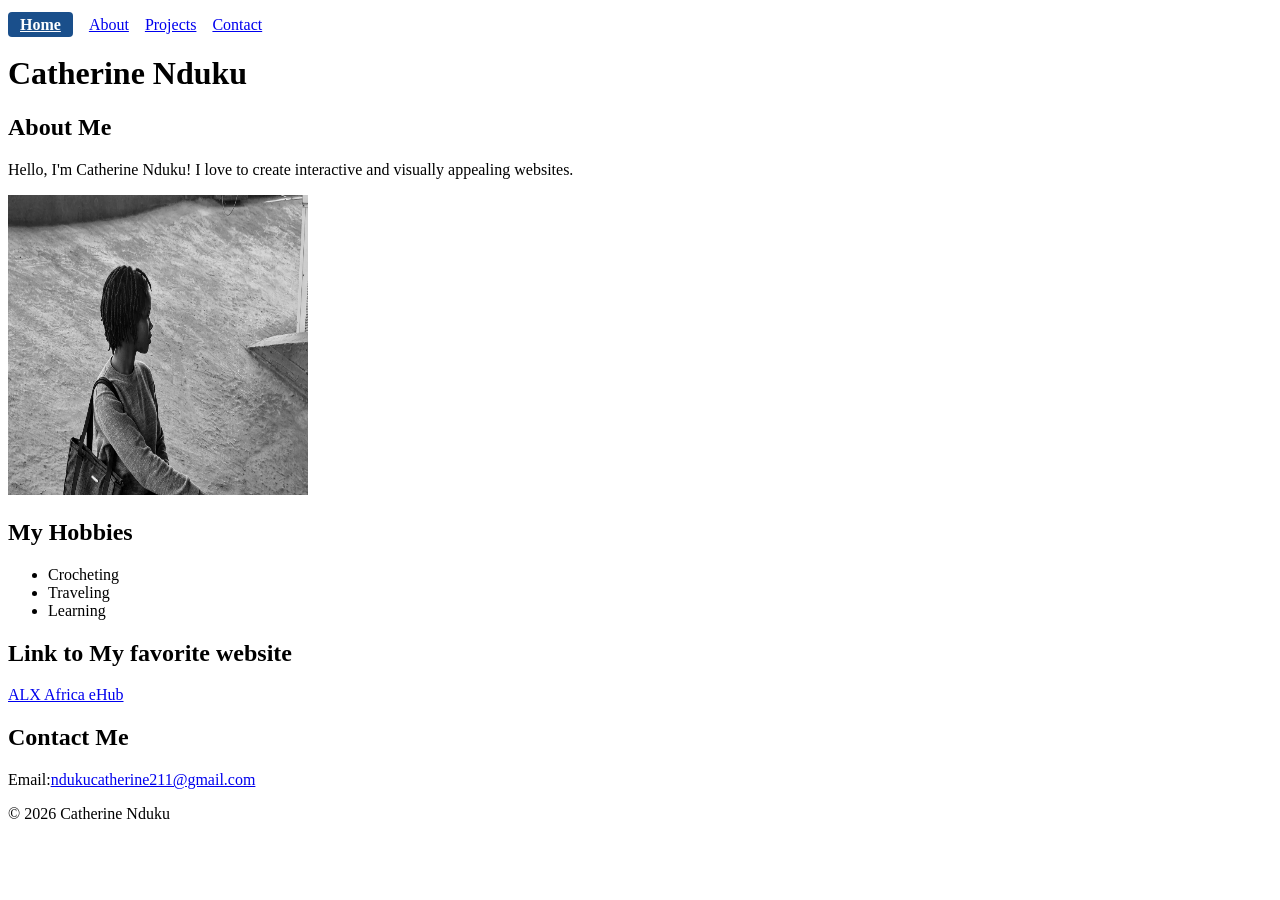
<file: index.html>
<!doctype html>
<html lang="en">
  <head>
    <meta charset="UTF-8" />
    <meta name="viewport" content="width=device-width, initial-scale=1.0" />
    <title>Catherine Nduku - About Me</title>
    <link rel="stylesheet" href="style.css">
  </head>
  <body>
    <header>
            <nav aria-label="Main Navigation">
                <ul>
                    <li><a href="index.html" aria-current="page">Home</a></li>
                    <li><a href="about.html">About</a></li>
                    <li><a href="projects.html">Projects</a></li>
                    <li><a href="contact.html">Contact</a></li>
                </ul>
            </nav>
            <h1>Catherine Nduku</h1>

        </header>
    <main>
      <h2>About Me</h2>

      <p>
        Hello, I'm Catherine Nduku! I love to create interactive and visually
        appealing websites.
      </p>
      <img src="images/Screenshots/mine.jpeg" alt="my profile photo" width="300" height="300"/>
      <h2>My Hobbies</h2>
      <ul>
        <li>Crocheting</li>
        <li>Traveling</li>
        <li>Learning</li>
      </ul>
      <h2>Link to My favorite website</h2>
      <p>
        <a
          href="https://ehub.alxafrica.com" target="_blank" rel="noopener noreferrer">ALX Africa eHub</a>
      </p>
      <h2>Contact Me</h2>
      <p>
        Email:<a href="mailto:ndukucatherine211@gmail.com">ndukucatherine211@gmail.com</a>
      </p>
    </main>

    <footer>
      <p>© 2026 Catherine Nduku</p>
    </footer>
  </body>
</html>
</file>
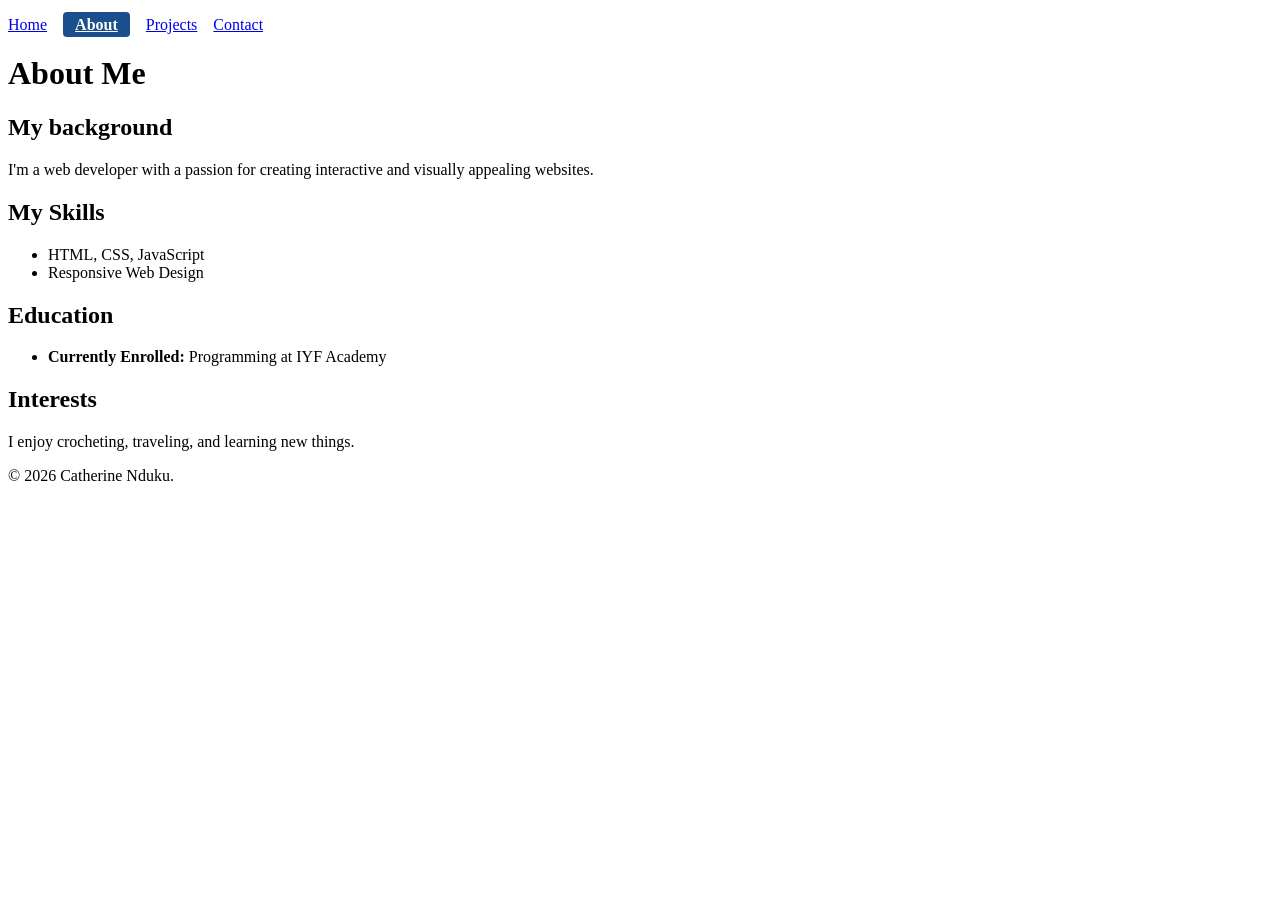
<file: about.html>
<!DOCTYPE html>
<html lang="en">
    <head>
        <meta charset="UTF-8">
        <meta name="viewport" content="width=device-width, initial-scale=1.0">
        <title>About Me - Catherine Nduku</title>
        <link rel="stylesheet" href="style.css">
    </head>
    <body>
        <header>
            <nav aria-label="Main Navigation">
                <ul>
                    <li><a href="index.html">Home</a></li>
                    <li><a href="about.html" aria-current="page">About</a></li>
                    <li><a href="projects.html">Projects</a></li>
                    <li><a href="contact.html">Contact</a></li>
                </ul>
            </nav>
        </header>

        <main> 
            <h1>About Me</h1>
            <section>
                <h2>My background</h2>
                <p>I'm a web developer with a passion for creating interactive and visually appealing websites.</p>
            </section>
            <section>
                <h2>My Skills</h2>
                <ul>
                    <li>HTML, CSS, JavaScript</li>
                    <li>Responsive Web Design</li>
                </ul>
            </section>
            <section>
                <h2>Education</h2>       
            <ul>
                <li><strong>Currently Enrolled:</strong> Programming at IYF Academy</li>     
            </ul>
            </section>
             <section>
                <h2>Interests</h2>
                <p>I enjoy crocheting, traveling, and learning new things.</p>
            </section>
        </main>
        <footer>
            <p>&copy; 2026 Catherine Nduku.</p>    
        </footer>
            
    </body>
</html>
</file>
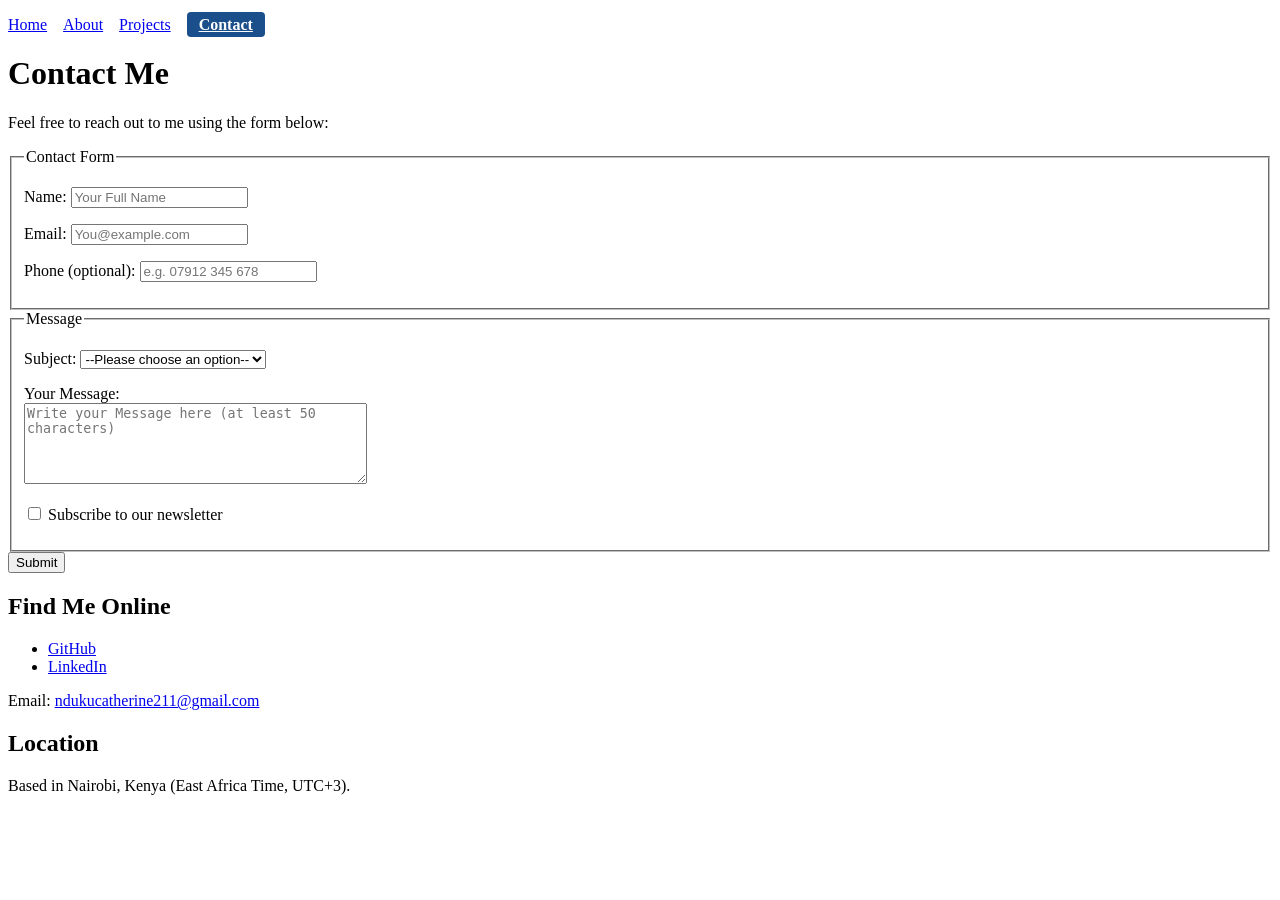
<file: contact.html>
<!DOCTYPE html>
<html lang="en">
<head>
    <meta charset="UTF-8">
    <meta name="viewport" content="width=device-width, initial-scale=1.0">
    <title>Contact Form</title>
    <link rel="stylesheet" href="style.css">
</head>
<body>
     <header>
            <nav aria-label="Main Navigation">
                <ul>
                    <li><a href="index.html">Home</a></li>
                    <li><a href="about.html">About</a></li>
                    <li><a href="projects.html">Projects</a></li>
                    <li><a href="contact.html" aria-current="page">Contact</a></li>
                </ul>
            </nav>
        </header>
    <main>
        <h1>Contact Me</h1>
        <p>Feel free to reach out to me using the form below:</p>
        <form action="#" method="post">
            <fieldset>
                <legend>Contact Form</legend>
            <p>
                <label for="name">Name:</label>
                <input type="text" id="name" name="name" placeholder="Your Full Name" required>
                </p>

            <p> <label for="email">Email:</label>
                <input type="email" id="email" name="email" placeholder="You@example.com" required>
                </p>

             <p>
                <label for="phone">Phone (optional):</label>
                <input type="tel" id="phone" name="phone" placeholder="e.g. 07912 345 678">
                </p>
            </fieldset>
            <fieldset>
                <legend>Message</legend>
            <p>
                <label for="subject">Subject:</label>
                <select id="subject" name="subject"  required>
                    <option value="">--Please choose an option--</option>
                    <option value="general">General Inquiry</option>
                    <option value="support">Support Request</option>
                    <option value="feedback">Feedback</option>
                </select>
                </p>
            <p>

                <label for="message">Your Message:</label><br>
                <textarea id="message" name="message" rows="5" cols="40" placeholder="Write your Message here (at least 50 characters)" required></textarea>
                </p>
            <p>
                <input type="checkbox" id="newsletter" name="newsletter" value="yes">
                <label for="newsletter">Subscribe to our newsletter</label>
                </p>
            </fieldset>

                <button type="submit">Submit</button>   
        </form>
        <section>
            <h2>Find Me Online</h2>
            <ul>
                <li><a href="https://github.com/Ndush-gif" target="_blank" rel="noopener noreferrer">GitHub</a></li>
                <li><a href="https://www.linkedin.com/in/your-profile" target="_blank" rel="noopener noreferrer">LinkedIn</a></li>
            </ul>
            <p>Email: <a href="mailto:ndukucatherine211@gmail.com">ndukucatherine211@gmail.com</a></p>
        </section>

        <section>
            <h2>Location</h2>
            <p>Based in Nairobi, Kenya (East Africa Time, UTC+3).</p>
        </section>
    </main>

</body>
</html>
</file>
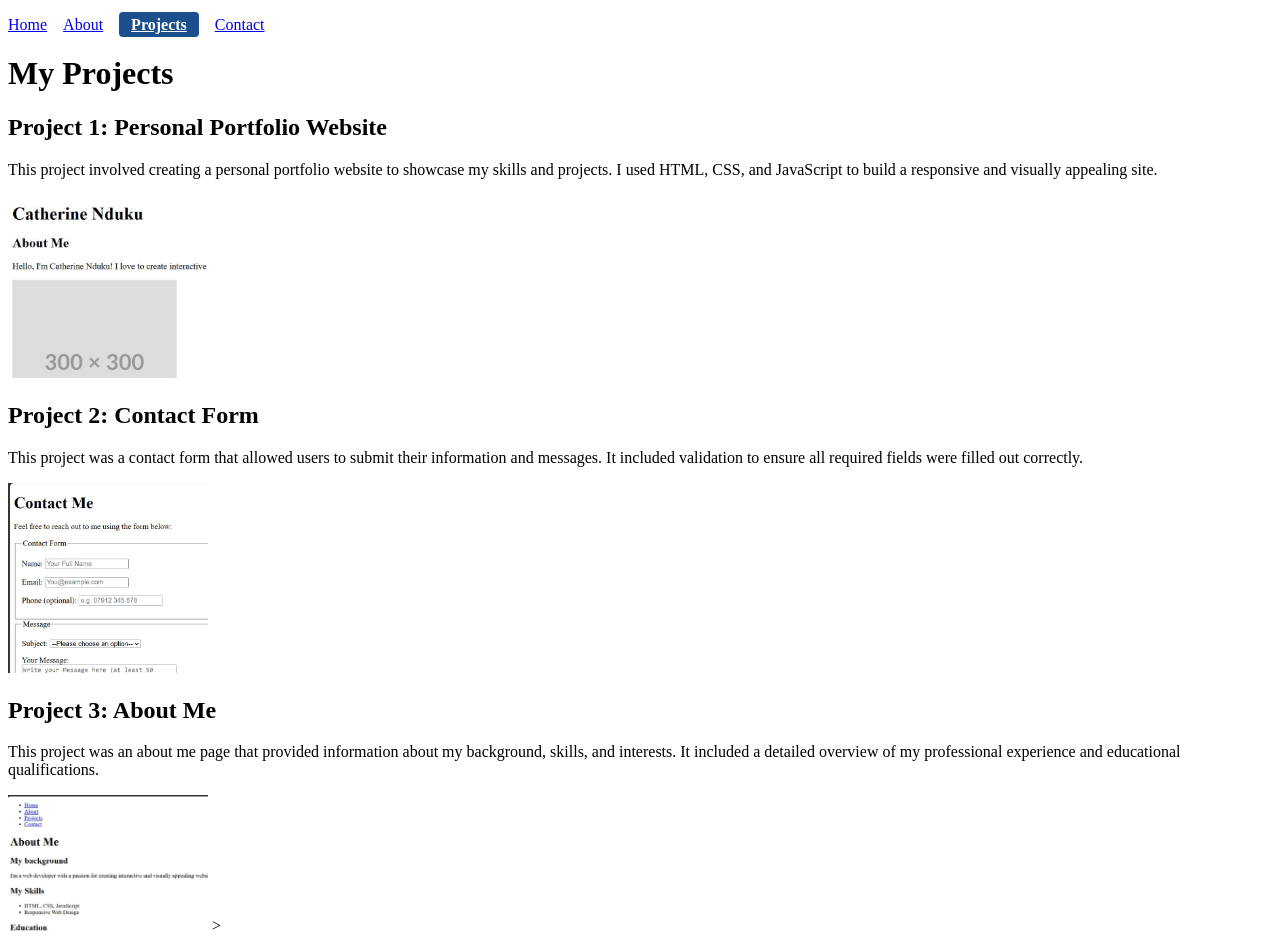
<file: projects.html>
<!DOCTYPE html>
<html lang="en">
    <head>
        <meta charset="UTF-8">
        <meta name="viewport" content="width=device-width, initial-scale=1.0">
        <title>Projects - Catherine Nduku</title>
        <link rel="stylesheet" href="style.css">
        </head>
    <body>
        <header>
            <nav aria-label="Main Navigation">
                <ul>
                    <li><a href="index.html">Home</a></li>
                    <li><a href="about.html">About</a></li>
                    <li><a href="projects.html" aria-current="page">Projects</a></li>
                    <li><a href="contact.html">Contact</a></li>
                </ul>
            </nav>
        </header>
        <main>
            <h1>My Projects</h1>
            <section>
                <h2>Project 1: Personal Portfolio Website</h2>
                <p>This project involved creating a personal portfolio website to showcase my skills and projects. I used HTML, CSS, and JavaScript to build a responsive and visually appealing site.</p>
                 <img src="images/Screenshots/profile.JPG" alt="Screenshot of my Profile page" width="200">
            </section>
            <section>
                <h2>Project 2: Contact Form</h2>
                <p>This project was a contact form that allowed users to submit their information and messages. It included validation to ensure all required fields were filled out correctly.</p>
                <img src="images/Screenshots/contact.form.JPG" alt="Screenshot of my Contact Form page" width="200">
            </section>
            <section>
                <h2>Project 3: About Me</h2>
                <p>This project was an about me page that provided information about my background, skills, and interests. It included a detailed overview of my professional experience and educational qualifications.</p>
                 <img src="images/Screenshots/about-me.JPG" alt="Screenshot of my About Me page" width="200">
>
            </section>
        </main>
        </main>
    </body>
</html>
</file>
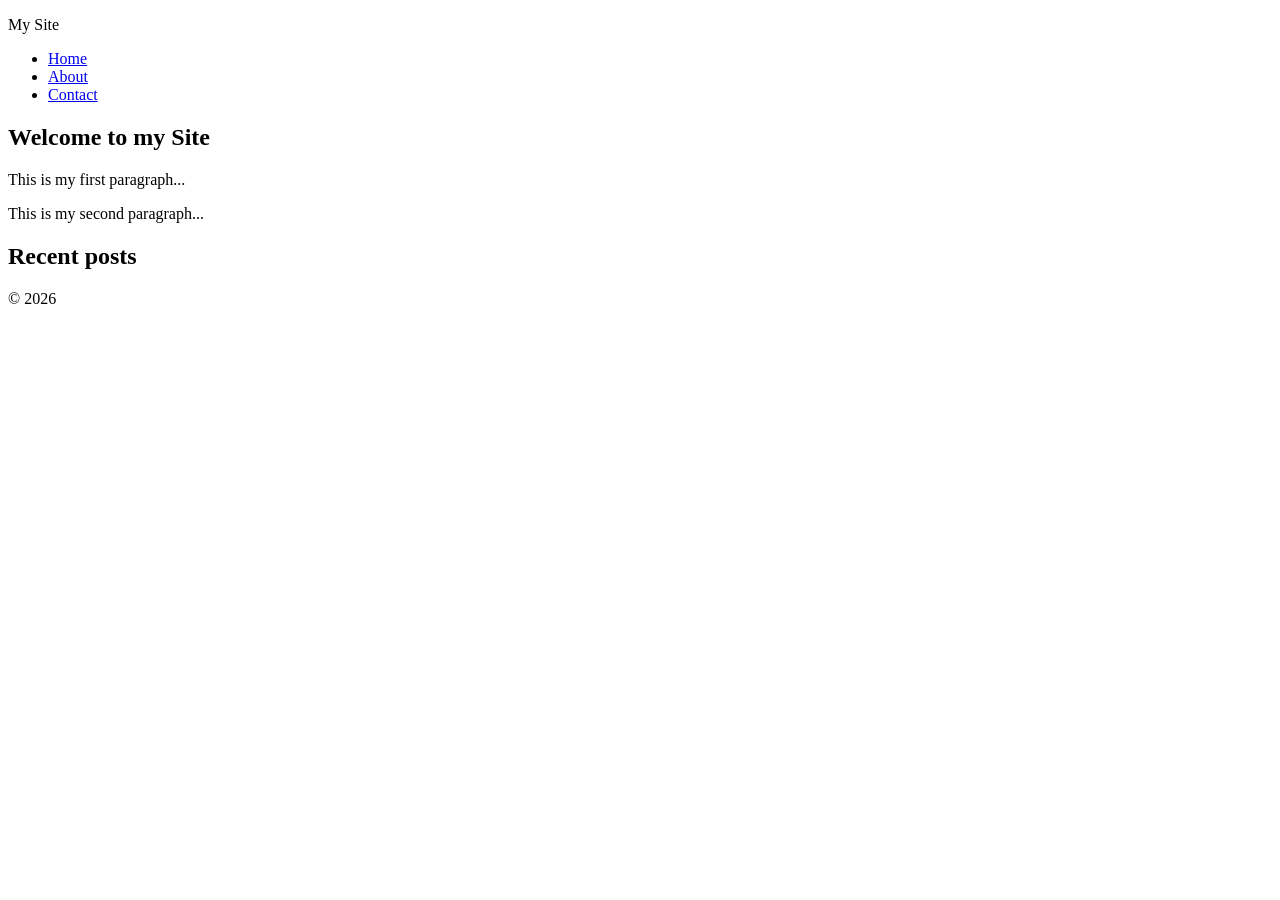
<file: semantic-conversion.html>
<!DOCTYPE html>
<html lang="en">
<head>
    <meta charset="UTF-8">
    <meta name="viewport" content="width=device-width, initial-scale=1.0">
    <title>Semantic Conversion</title>
</head>
<body>
  <header>
      <p>My Site</p>
      <nav>
          <ul>
              <li><a href="#">Home</a></li>
              <li><a href="#">About</a></li>
              <li><a href="#">Contact</a></li>
          </ul>
      </nav>
  </header>
    <main>
        <article>
            <h1>Welcome to my Site</h1>
            <p>This is my first paragraph...</p>
            <p>This is my second paragraph...</p>
        </article>
        <aside>
            <h2>Recent posts</h2>
        </aside>
    </main>
    <footer>
        <p>© 2026</p>
      </footer>
</body>
</html>
</file>
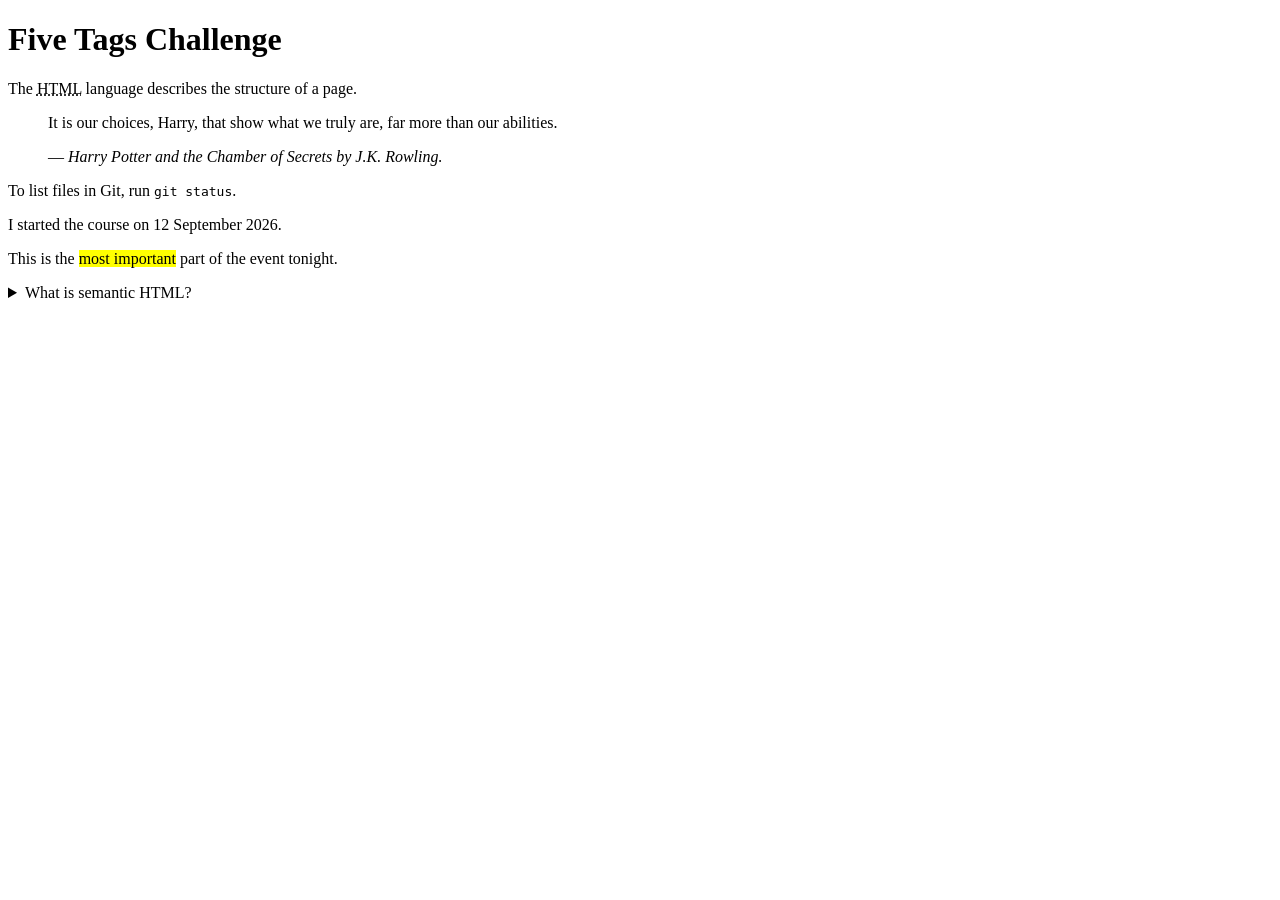
<file: daily-challenges/day-1-five-tags.html>
<!DOCTYPE html>
<html lang="en">
<head>
    <meta charset="UTF-8">
    <meta name="viewport" content="width=device-width, initial-scale=1.0">
    <title>Day 1 - Five Tags Challenge</title>
</head>
<body>
    <main>
        <h1>Five Tags Challenge</h1>

        <p>The <abbr title="HyperText Markup Language">HTML</abbr> language describes the structure of a page.</p>

        <blockquote>
            <p>It is our choices, Harry, that show what we truly are, far more than our abilities.</p>
            <footer>— <cite>Harry Potter and the Chamber of Secrets by J.K. Rowling. </cite></footer>
        </blockquote>

        <p>To list files in Git, run <code>git status</code>.</p>

        <p>I started the course on <time datetime="2026-09-12">12 September 2026</time>.</p>

        <p>This is the <mark>most important</mark> part of the event tonight.</p>

        <details>
            <summary>What is semantic HTML?</summary>
            <p>Semantic HTML is the practice of using HTML markup to reinforce the meaning or semantics of the content, rather than merely defining its visual presentation or look.  It involves selecting tags based on their inherent purpose and the type of content they enclose, ensuring that the structure of the document clearly communicates its intent to browsers, search engines, and assistive technologies.</p>
        </details>
    </main>
</body>
</html>
</file>
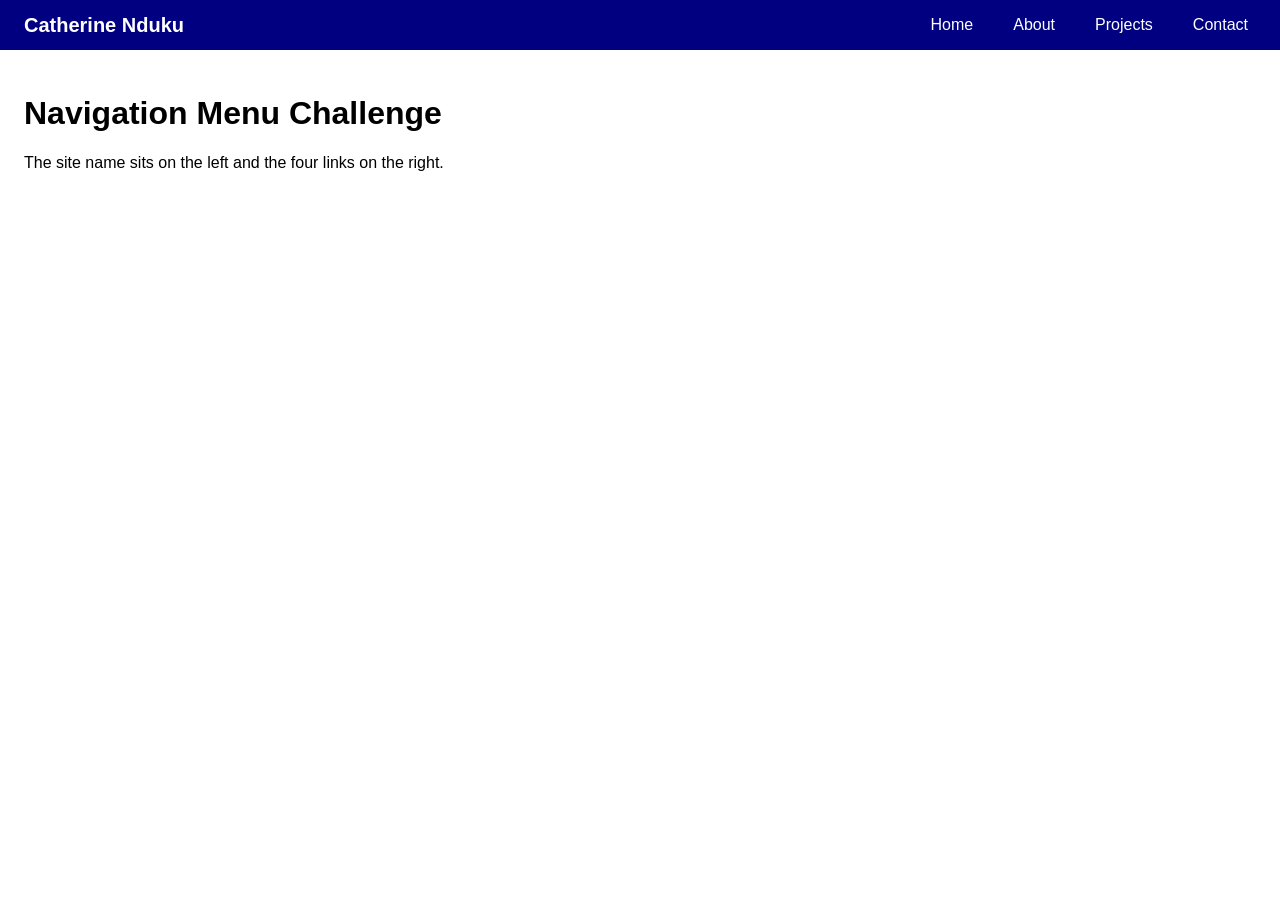
<file: daily-challenges/day-2-navigation-menu.html>
<!DOCTYPE html>
<html lang="en">
<head>
    <meta charset="UTF-8">
    <meta name="viewport" content="width=device-width, initial-scale=1.0">
    <title>Day 2 - Navigation Menu</title>
    <style>
        body {
            margin: 0;
            font-family: Arial, sans-serif;
        }

        header {
            background: navy;
            padding: 0 1.5rem;
        }

        nav {
            display: flex;
            justify-content: space-between;
            align-items: center;
        }

        .site-name {
            color: white;
            font-size: 1.25rem;
            font-weight: bold;
        }

        nav ul {
            display: flex;
            gap: 1.5rem;
            list-style: none;
            margin: 0;
            padding: 0;
        }

        nav a {
            display: block;
            padding: 1rem 0.5rem;
            color: white;
            text-decoration: none;
        }

        nav a:hover,
        nav a:focus-visible {
            text-decoration: underline;
        }

        main {
            padding: 1.5rem;
        }
    </style>
</head>
<body>
    <header>
        <nav aria-label="Main">
            <span class="site-name">Catherine Nduku</span>
            <ul>
                <li><a href="../index.html">Home</a></li>
                <li><a href="../about.html">About</a></li>
                <li><a href="../projects.html">Projects</a></li>
                <li><a href="../contact.html">Contact</a></li>
            </ul>
        </nav>
    </header>

    <main>
        <h1>Navigation Menu Challenge</h1>
        <p>The site name sits on the left and the four links on the right.</p>
    </main>
</body>
</html>
</file>
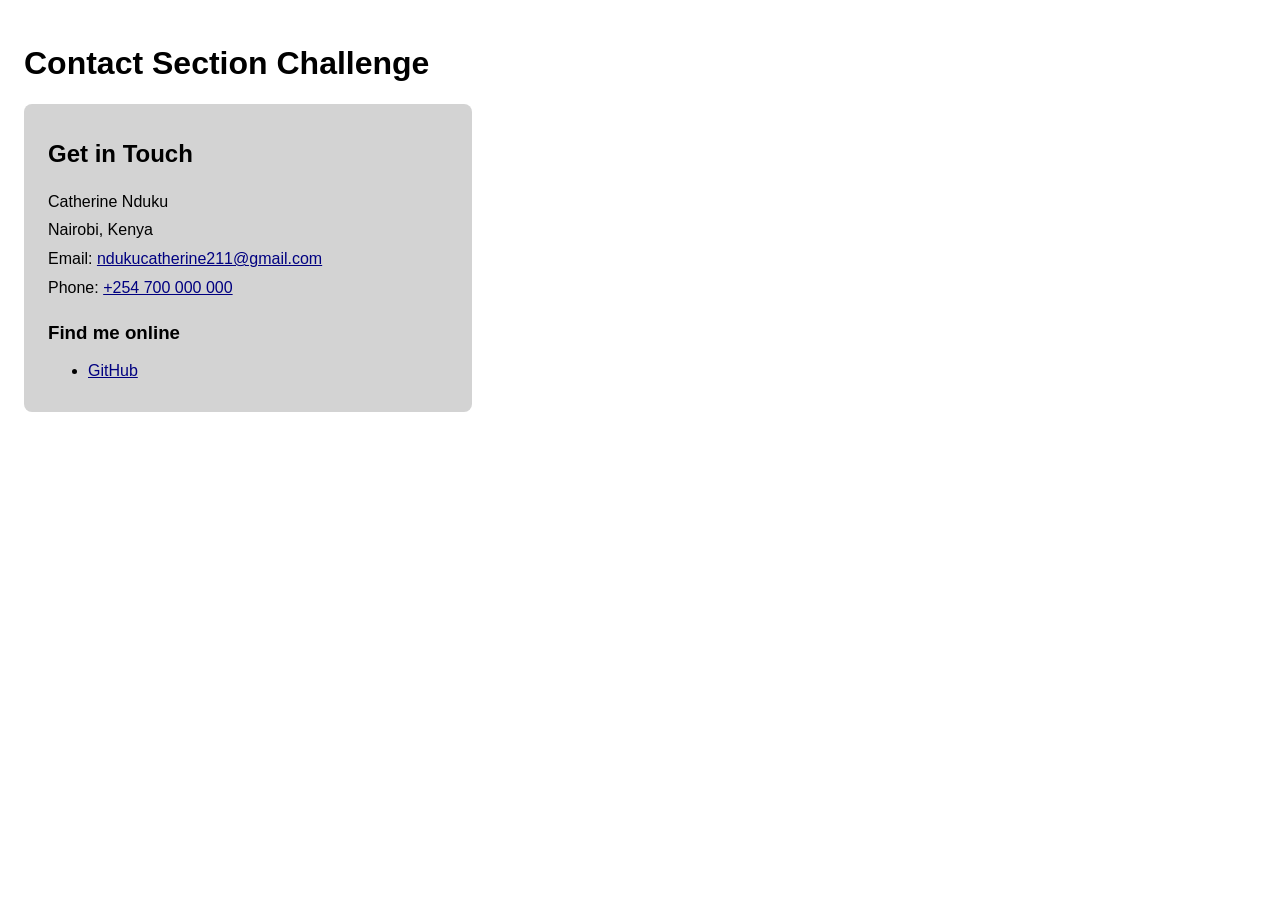
<file: daily-challenges/day-3-contact-section.html>
<!DOCTYPE html>
<html lang="en">
<head>
    <meta charset="UTF-8">
    <meta name="viewport" content="width=device-width, initial-scale=1.0">
    <title>Day 3 - Contact Section</title>
    <style>
        body {
            margin: 0;
            font-family: Arial, sans-serif;
        }

        main {
            padding: 1.5rem;
        }

        section {
            background: lightgray;
            padding: 1rem 1.5rem;
            border-radius: 8px;
            max-width: 400px;
        }

        address {
            font-style: normal;
            line-height: 1.8;
        }

        a {
            color: navy;
        }
    </style>
</head>
<body>
    <main>
        <h1>Contact Section Challenge</h1>

        <section>
            <h2>Get in Touch</h2>

            <address>
                Catherine Nduku<br>
                Nairobi, Kenya<br>
                Email: <a href="mailto:ndukucatherine211@gmail.com">ndukucatherine211@gmail.com</a><br>
                Phone: <a href="tel:+254700000000">+254 700 000 000</a>
            </address>

            <h3>Find me online</h3>
            <ul>
                <li><a href="https://github.com/Ndush-gif" target="_blank" rel="noopener noreferrer">GitHub</a></li>
            </ul>
        </section>
    </main>
</body>
</html>
</file>
<file: style.css>
nav ul {
    list-style: none;
    display: flex;
    gap: 1rem;
    padding: 0;
}

nav a[aria-current="page"] {
    background: #1a4f8b;
    color: #ffffff;
    font-weight: bold;
    padding: 0.25rem 0.75rem;
    border-radius: 4px;
}
</file>
